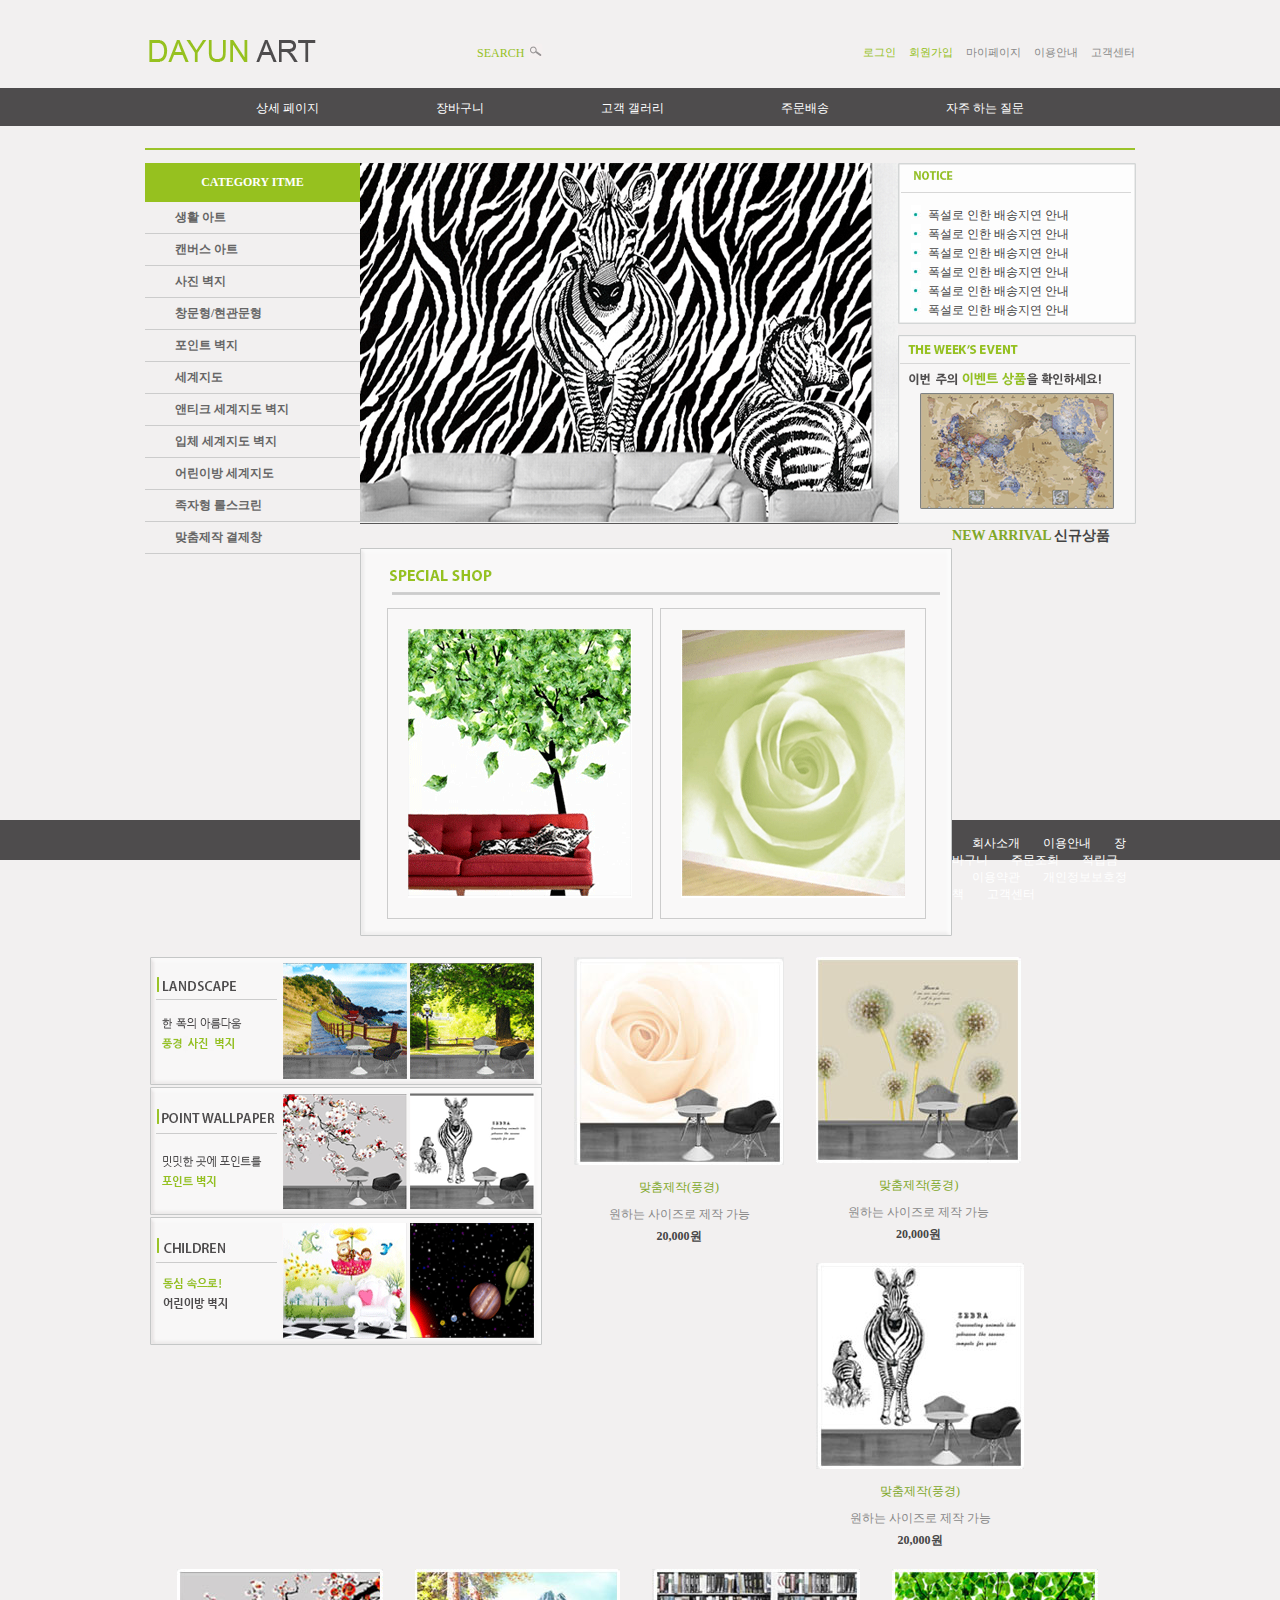
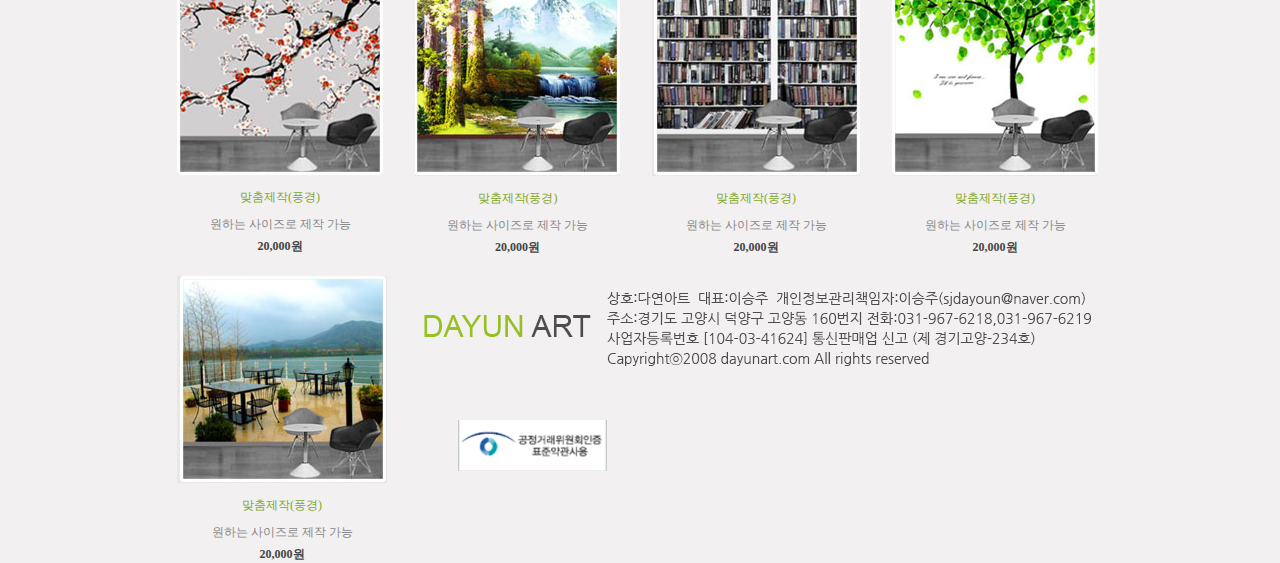
<file: Ch13_Make_Shoppingmall/index.html>
<!DOCTYPE html>
<html>
<head>
  <meta charset="utf-8">
  <title>다연아트 홈페이지</title>
  <link rel="stylesheet" type="text/css" href="./css/common.css">
  <link rel="stylesheet" type="text/css" href="./css/main.css">
</head>
<body>
  <header>
    <section id="top">
      <a id="logo" href="index.html"><img src="img/logo.gif"></a>
      <div id="search">
        <div id="search_title">SEARCH</div>
        <div id="search_form"><imput type="text"></div>
        <div id="search_button"><img src="img/btn_search.gif"></div>
      </div>
      <nav id="top_menu">
        <ul>
          <li class="green"><a href="#">로그인</a></li>
          <li class="green"><a href="#">회원가입</a></li>
          <li><a href="#">마이페이지</a></li>
          <li><a href="#">이용안내</a></li>
          <li><a href="#">고객센터</a></li>
        </ul>
      </nav><!-- top_menu -->
      <div class="clear"></div>
    </section> <!-- section top -->
    <nav id="main_menu">
      <ul>
        <li><a href="detail.html">상세 페이지</a></li>
        <li><a href="cart.html">장바구니</a></li>
        <li><a href="#">고객 갤러리</a></li>
        <li><a href="#">주문배송</a></li>
        <li><a href="#">자주 하는 질문</a></li>
      </ul>
    </nav>
  </header>
  <section id="main">
    <section id="cat1">
    <div id="cat_title">
      CATEGORY ITME
    </div>
    <ul>
       <li>생활 아트</li>
       <li>캔버스 아트</li>
       <li>사진 벽지</li>
       <li>창문형/현관문형</li>
       <li>포인트 벽지</li>
       <li>세계지도</li>
       <li>앤티크 세계지도 벽지</li>
       <li>입체 세계지도 벽지</li>
       <li>어린이방 세계지도</li>
       <li>족자형 롤스크린</li>
       <li>맞춤제작 결제창</li>
    </ul>
  </section> <!-- section cat1 -->
  <section id="cat2">
    <img src="img/main_img.gif">
  </section> <!-- section cat2 -->
  <section id ="cat3">
    <div id="latest_notice">
      <ul>
        <li> 폭설로 인한 배송지연 안내 </li>
        <li> 폭설로 인한 배송지연 안내 </li>
        <li> 폭설로 인한 배송지연 안내 </li>
        <li> 폭설로 인한 배송지연 안내 </li>
        <li> 폭설로 인한 배송지연 안내 </li>
        <li> 폭설로 인한 배송지연 안내 </li>
      </ul>
    </div>
    <div id="week_event">
      <img src="img/week_event_img.gif">
    </div>
  </section> <!-- section cat3 -->
  <section id="special_shop">
    <ul>
      <li><img src="img/special_img1.gif"></li>
      <li><img src="img/special_img2.gif"></li>
    </ul>
  </section> <!-- section special_shop -->
  <section id="special_banner">
    <div id="banner1">
      <ul>
        <li><img src="img/landscape_img1.gif"></li>
        <li><img src="img/landscape_img2.gif"></li>
      </ul>
    </div>
    <div id="banner2">
      <ul>
        <li><img src="img/point_wallpaper_img1.gif"></li>
        <li><img src="img/point_wallpaper_img2.gif"></li>
      </ul>
    </div>
    <div id="banner3">
      <ul>
        <li><img src="img/children_img1.gif"></li>
        <li><img src="img/children_img2.gif"></li>
      </ul>
    </div>
  </section>
  <section id="new">
    <h3><span>NEW ARRIVAL</span> 신규상품</h3>
    <div class="item">
      <ul>
        <li><img src="img/new_01.jpg"></li>
        <li class="subject">맞춤제작(풍경)</li>
        <li class="comment">원하는 사이즈로 제작 가능</li>
        <li class="price">20,000원</li>
      </ul>
    </div>
    <div class="item">
      <ul>
        <li><img src="img/new_02.jpg"></li>
        <li class="subject">맞춤제작(풍경)</li>
        <li class="comment">원하는 사이즈로 제작 가능</li>
        <li class="price">20,000원</li>
      </ul>
    </div>
    <div class="item">
      <ul>
        <li><img src="img/new_03.jpg"></li>
        <li class="subject">맞춤제작(풍경)</li>
        <li class="comment">원하는 사이즈로 제작 가능</li>
        <li class="price">20,000원</li>
      </ul>
    </div>
    <div class="item">
      <ul>
        <li><img src="img/new_04.jpg"></li>
        <li class="subject">맞춤제작(풍경)</li>
        <li class="comment">원하는 사이즈로 제작 가능</li>
        <li class="price">20,000원</li>
      </ul>
    </div>
    <div class="item">
      <ul>
        <li><img src="img/new_05.jpg"></li>
        <li class="subject">맞춤제작(풍경)</li>
        <li class="comment">원하는 사이즈로 제작 가능</li>
        <li class="price">20,000원</li>
      </ul>
    </div>
    <div class="item">
      <ul>
        <li><img src="img/new_06.jpg"></li>
        <li class="subject">맞춤제작(풍경)</li>
        <li class="comment">원하는 사이즈로 제작 가능</li>
        <li class="price">20,000원</li>
      </ul>
    </div>
    <div class="item">
      <ul>
        <li><img src="img/new_07.jpg"></li>
        <li class="subject">맞춤제작(풍경)</li>
        <li class="comment">원하는 사이즈로 제작 가능</li>
        <li class="price">20,000원</li>
      </ul>
    </div>
    <div class="item">
      <ul>
        <li><img src="img/new_08.jpg"></li>
        <li class="subject">맞춤제작(풍경)</li>
        <li class="comment">원하는 사이즈로 제작 가능</li>
        <li class="price">20,000원</li>
      </ul>
    </div>
  </section> <!-- section new -->
</section> <!-- section main -->
<footer>
  <section id="footer_menu_box">
    <nav id="footer_menu">
      <ul>
        <li><a href="">회사소개</a></li>
        <li><a href="">이용안내</a></li>
        <li><a href="">장바구니</a></li>
        <li><a href="">주문조회</a></li>
        <li><a href="">적립금</a></li>
        <li><a href="">이용약관</a></li>
        <li><a href="">개인정보보호정책</a></li>
        <li><a href="">고객센터</a></li>
      </ul>
    </nav>
  </section>
  <section id="footer_box">
    <div id="footer_logo">
      <img src="img/footer_logo.gif">
    </div>
    <div id="address">
      <img src="img/address.gif">
    </div>
    <div id="footer_banner">
      <img src="img/footer_banner_01.gif">
    </div>
  </section> <!-- section footer_box -->
</footer>
</body>
</html>
</file>
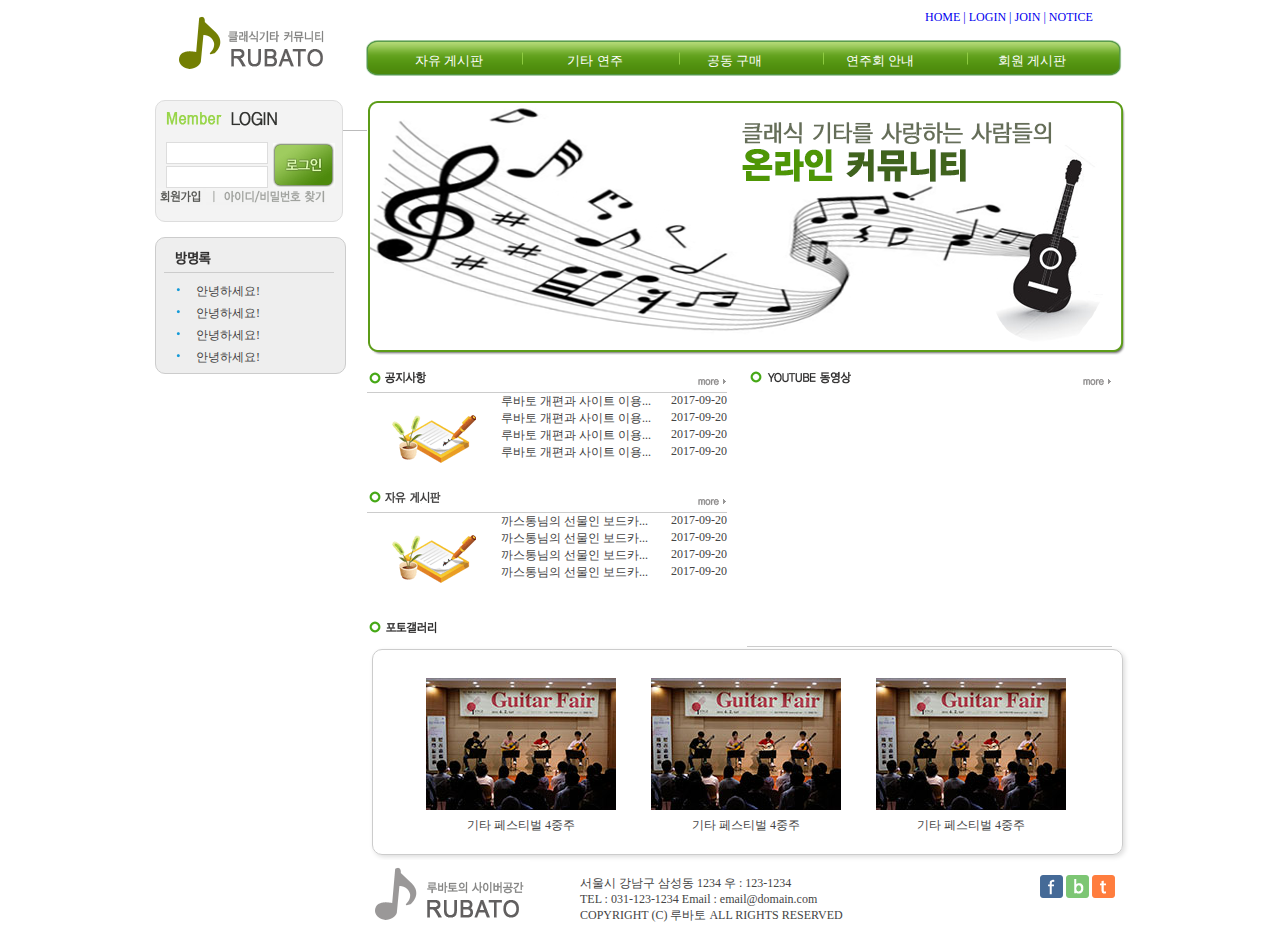
<file: Ch12_Make_commuSite/sorce/index.html>
<!DOCTYPE html>
<html>
<head>
<meta charset="utf-8">
<title>클래식기타 커뮤니티</title>
<link rel="stylesheet" type="text/css" href="./css/common.css">
<link rel="stylesheet" type="text/css" href="./css/header.css">
<link rel="stylesheet" type="text/css" href="./css/footer.css">
<link rel="stylesheet" type="text/css" href="./css/main.css">
</head>
<body>
<div id="wrap">
  <header>
    <a href="index.html"><img id="logo" src="img/logo.png">
    <nav id="top_menu">
      HOME | LOGIN | JOIN | NOTICE
    </nav>
    <nav id="main_menu">
      <ul>
        <li><a href="board_list.html">자유 게시판</a><li>
        <li><a href="#">기타 연주</a><li>
        <li><a href="#">공동 구매</a><li>
        <li><a href="#">연주회 안내</a><li>
        <li><a href="#">회원 게시판</a><li>
      </ul>
    </nav>
  </header> <!-- header -->
  <aside>
    <article id="login_box">
      <img id="login_title" src="img/ttl_login.png">
      <div id="input_button">
        <ul id="login_input">
          <li><input type="text"></li>
          <li><input type="password"></li>
        </ul>
        <img id="login_btn" src="img/btn_login.gif">
      </div>
      <div class="clear"></div>
      <div id="join_search">
        <img src="img/btn_join.gif">
        <img src="img/btn_search.gif">
      </div>
    </article>
    <article id="guestbook">
      <div id="guestbook_title">
        <img src ="img/ttl_memo.gif">
      </div>
      <ul>
        <li>안녕하세요!</li>
        <li>안녕하세요!</li>
        <li>안녕하세요!</li>
        <li>안녕하세요!</li>
      </ul>
    </article>
  </aside> <!-- aside -->
    <section id="main">
      <img src="img/main_img.png">
      <section id="notice_free_youtube">
        <article id="notice">
          <div class="latest_title">
            <img class="latest_img" src="img/latest1.gif">
            <img class="more" src="img/more.gif">
            <div class="clear"></div>
          </div>
          <div class="lastest_content">
            <img class="image" src="img/book_pen.gif">
            <ul class="list">
              <li>
                <div class="subject">루바토 개편과 사이트 이용...</div>
                <div class="date">2017-09-20</div>
                <div class="clear"></div>
              </li>
              <li>
                <div class="subject">루바토 개편과 사이트 이용...</div>
                <div class="date">2017-09-20</div>
                <div class="clear"></div>
              </li>
              <li>
                <div class="subject">루바토 개편과 사이트 이용...</div>
                <div class="date">2017-09-20</div>
                <div class="clear"></div>
              </li>
              <li>
                <div class="subject">루바토 개편과 사이트 이용...</div>
                <div class="date">2017-09-20</div>
                <div class="clear"></div>
              </li>
            </ul>
          </div> <!-- div#lastest_content -->
        </article> <!-- article#notice -->
        <article id="free">
          <div class="latest_title">
            <img class="latest_img" src="img/latest2.gif">
            <img class="more" src="img/more.gif">
            <div class="clear"></div>
          </div>
          <div class="lastest_content">
            <img class="image" src="img/book_pen.gif">
            <ul class="list">
              <li>
                <div class="subject">까스통님의 선물인 보드카...</div>
                <div class="date">2017-09-20</div>
                <div class="clear"></div>
              </li>
              <li>
                <div class="subject">까스통님의 선물인 보드카...</div>
                <div class="date">2017-09-20</div>
                <div class="clear"></div>
              </li>
              <li>
                <div class="subject">까스통님의 선물인 보드카...</div>
                <div class="date">2017-09-20</div>
                <div class="clear"></div>
              </li>
              <li>
                <div class="subject">까스통님의 선물인 보드카...</div>
                <div class="date">2017-09-20</div>
                <div class="clear"></div>
              </li>
            </ul>
          </div>
        </article> <!-- article#free -->
        <article id="youtube">
          <div class="latest_title">
            <img class="latest_img" src="img/latest3.gif">
            <img class="more" src="img/more.gif">
            <div class="clear"></div>
            <iframe width="365" height="250" src="https://www.youtube.com/embed/f1rpc3g2zwg"
            frameborder="0" allow="accelerometer; autoplay; encrypted-media; gyroscope; picture-in-picture" allowfullscreen></iframe>
          </div>
        </article>
      </section> <!-- notice_free_youtube -->
       <section id="gallery">
         <img src="img/latest4.gif">
         <div id="gallery_box">
           <div id="gallery_list">
            <div class="items">
              <ul>
                <li><img src="img/img1.jpg"></li>
                <li>기타 페스티벌 4중주</li>
              </ul>
            </div>
            <div class="items">
              <ul>
                <li><img src="img/img1.jpg"></li>
                <li>기타 페스티벌 4중주</li>
              </ul>
            </div>
            <div class="items">
              <ul>
                <li><img src="img/img1.jpg"></li>
                <li>기타 페스티벌 4중주</li>
              </ul>
            </div>
          </div> <!-- galley_list -->
        </div> <!-- galley_box -->
      </section> <!-- gallery -->
     </section> <!--section main -->
   </aside>
    <footer>
      <img id="footer_logo" src="img/footer_logo.gif">
      <ul id="address">
       <li>서울시 강남구 삼성동 1234 우 : 123-1234</li>
       <li>TEL : 031-123-1234 Email : email@domain.com</li>
       <li>COPYRIGHT (C) 루바토 ALL RIGHTS RESERVED</li>
     </ul>
     <ul id="footer_sns">
       <li><img src="img/facebook.gif"></li>
       <li><img src="img/blog.gif"></li>
       <li><img src="img/twitter.gif"></li>
     </ul>
   </footer> <!-- footer -->
   </div><!-- wrap -->
</body>
</html>
</file>
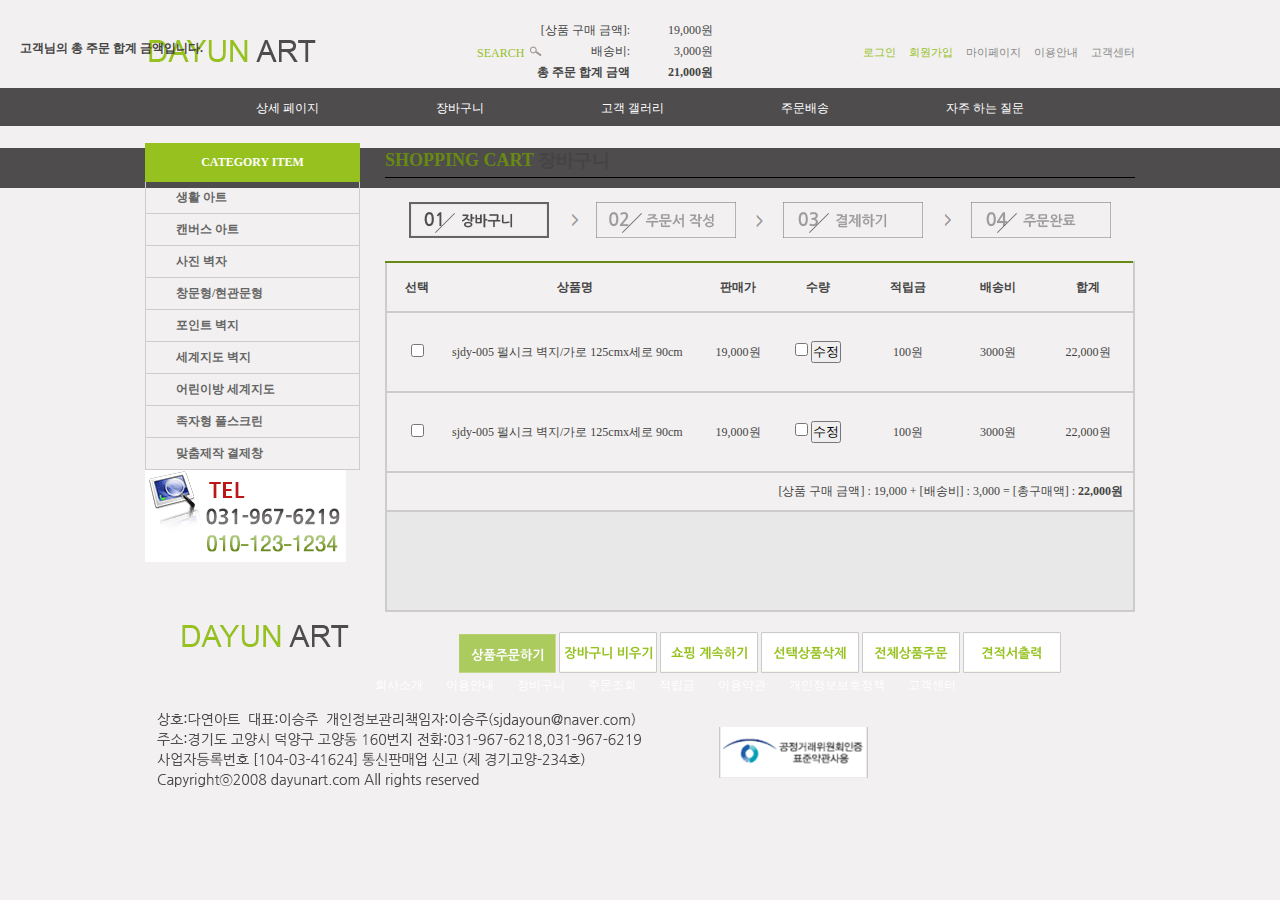
<file: Ch13_Make_Shoppingmall/cart.html>
<!DOCTYPE html>
<html>
  <head>
    <meta charset="utf-8">
    <link rel="stylesheet" type="text/css" href="./css/common.css">
    <link rel="stylesheet" type="text/css" href="./css/main.css">
    <link rel="stylesheet" type="text/css" href="./css/cart.css">
  </head>
  <body>
    <header>
      <section id="top">
        <a id="logo" href="index.html"><img src="img/logo.gif"></a>
        <div id="search">
          <div id="search_title">SEARCH</div>
          <div id="search_form"><imput type="text"></div>
          <div id="search_button"><img src="img/btn_search.gif"></div>
        </div>
        <nav id="top_menu">
          <ul>
            <li class="green"><a href="#">로그인</a></li>
            <li class="green"><a href="#">회원가입</a></li>
            <li><a href="#">마이페이지</a></li>
            <li><a href="#">이용안내</a></li>
            <li><a href="#">고객센터</a></li>
          </ul>
        </nav><!-- top_menu -->
        <div class="clear"></div>
      </section> <!-- section top -->
      <nav id="main_menu">
        <ul>
          <li><a href="detail.html">상세 페이지</a></li>
          <li><a href="cart.html">장바구니</a></li>
          <li><a href="#">고객 갤러리</a></li>
          <li><a href="#">주문배송</a></li>
          <li><a href="#">자주 하는 질문</a></li>
        </ul>
      </nav>
    </header>
    <section id="main">
      <aside id="left">
        <div id="cat_title">
          CATEGORY ITEM
        </div>
        <ul>
          <li>생활 아트</li>
          <li>캔버스 아트</li>
          <li>사진 벽자</li>
          <li>창문형/현관문형</li>
          <li>포인트 벽지</li>
          <li>세계지도 벽지</li>
          <li>어린이방 세계지도</li>
          <li>족자형 풀스크린</li>
          <li>맞춤제작 결제창</li>
        </ul>
        <div ="customer">
            <img src="img/customer.png">
        </div>
      </aside> <!-- aside left -->
      <section id="right">
        <h2 id="cart_title">
          <span>SHOPPING CART</span> 장바구니
        </h2>
        <div id="process">
          <img src="img/process.png">
        </div>

        <table>
          <tr class="title">
            <th>선택</th>
            <th>상품명</th>
            <th>판매가</th>
            <th>수량</th>
            <th>적립금</th>
            <th>배송비</th>
            <th>합계</th>
          </tr>
          <tr class="items">
            <td class="col1"><input type="checkbox"></td>
            <td class="col2">
              sjdy-005 펄시크 벽지/가로 125cmx세로 90cm
            </td>
            <td class="col3">19,000원</td>
            <td class="col4">
              <input type="checkbox">
              <button>수정</button>
            </td>
            <td class="col5">100원</td>
            <td class="col6">3000원</td>
            <td class="col7">22,000원</td>
          </tr>
          <tr class="items">
            <td class="col1"><input type="checkbox"></td>
            <td class="col2">
              sjdy-005 펄시크 벽지/가로 125cmx세로 90cm
            </td>
            <td class="col3">19,000원</td>
            <td class="col4">
              <input type="checkbox">
              <button>수정</button>
            </td>
            <td class="col5">100원</td>
            <td class="col6">3000원</td>
            <td class="col7">22,000원</td>
          </tr>
          <tr class="total_price">
            <td colspan="7">
              [상품 구매 금액] : 19,000 + [배송비] : 3,000 = [총구매액] : <span>22,000원</span>
            </td>
          </tr>
          <tr class="order_status_box">
            <td colspan="7">
              <div class="order_status">
                <p><span>고객님의 총 주문 합계 금액입니다.</span></p>
                <div>
                  <ul>
                    <li class="col1">[상품 구매 금액]:</li>
                    <li class="col2">19,000원</li>
                  </ul>
                  <ul>
                    <li class="col1">배송비:</li>
                    <li class="col2">3,000원</li>
                  </ul>
                  <ul>
                    <li class="col1"><span>총 주문 합계 금액</span></li>
                    <li class="col2"><span>21,000원</span></li>
                  </ul>
                </div>
              </div> <!-- order_status -->
            </td>
          </tr>
        </table>
        <ul id="order_buttons">
          <li><img src="img/order_button1.gif"></li>
          <li><img src="img/order_button2.gif"></li>
          <li><img src="img/order_button3.gif"></li>
          <li><img src="img/order_button4.gif"></li>
          <li><img src="img/order_button5.gif"></li>
          <li><img src="img/order_button6.gif"></li>
        </ul>
      </section> <!-- section right -->
    </section> <!-- section main -->
    <footer>
      <section id="footer_menu_box">
        <nav id="footer_menu">
          <ul>
            <li><a href="">회사소개</a></li>
            <li><a href="">이용안내</a></li>
            <li><a href="">장바구니</a></li>
            <li><a href="">주문조회</a></li>
            <li><a href="">적립금</a></li>
            <li><a href="">이용약관</a></li>
            <li><a href="">개인정보보호정책</a></li>
            <li><a href="">고객센터</a></li>
          </ul>
        </nav>
      </section>
      <section id="footer_box">
        <div id="footer_logo">
          <img src="img/footer_logo.gif">
        </div>
        <div id="address">
          <img src="img/address.gif">
        </div>
        <div id="footer_banner">
          <img src="img/footer_banner_01.gif">
        </div>
      </section> <!-- section footer_box -->
    </footer>
  </body>
</html>
</file>
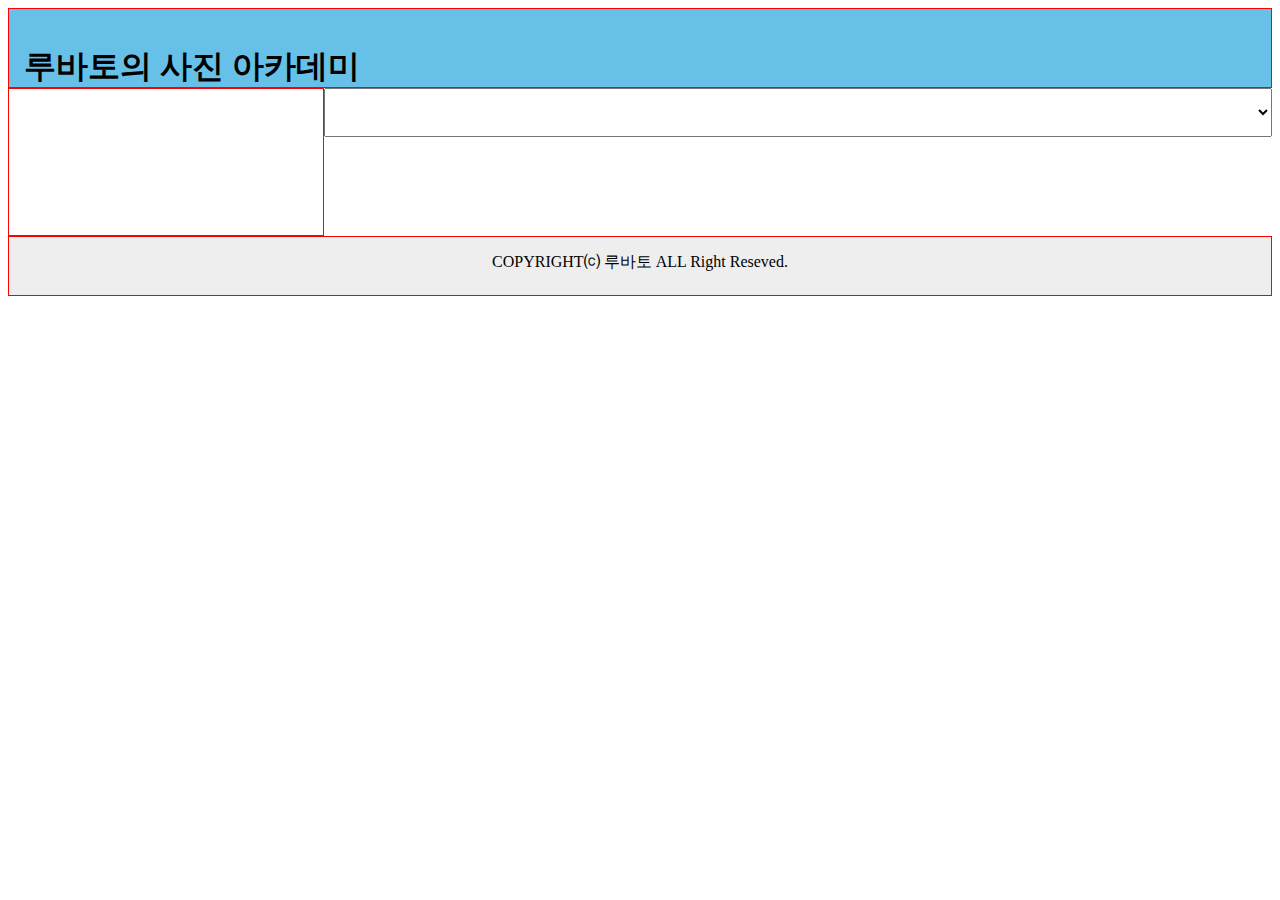
<file: Ch14_Responsive Web Design/fluid_grid_layout.html>
<!DOCTYPE html>
<html>
<head>
<meta charset="utf-8">
<meta name="viewport" content="width=device-width, initial-scale=1.0">
<style>
* {
  box-sizing:border-box;
}
ul {
  list-style-type:none;
}
body {
  font-faily:"맑은 고딕", "돋움";
  font-size:100%;
}
.c1 {width:8.33%; float:left; padding:15px;}
.c2 {width:16.66%; float:left; padding:15px;}
.c3 {width:25%; float:left; padding:15px;}
.c4 {width:33.33%; float:left; padding:15px;}
.c5 {width:41.66%; float:left; padding:15px;}
.c6 {width:50%; float:left; padding:15px;}
.c7 {width:58.33%; float:left; padding:15px;}
.c8 {width:66.66%; float:left; padding:15px;}
.c9 {width:75%; float:left; padding:15px;}
.c10 {width:83.33%; float:left; padding:15px;}
.c11 {width:91.66%; float:left; padding:15px;}
.c12 {width:100%; float:left; padding:15px;}

header {
  height:80px;
  padding:20px;
  border:solid 1px #ff0000;
  background-color:#66c0e7;
}
aside {
  color:#ffffff;
  border:solid 1px #ff0000;
}
section#main p {
  padding:10px;
  font-size:0.95em;
  line-height:130%;
}
footer {
  height:60px;
  padding:10px;
  text-align:center;
  border:solid 1px #ff0000;
  background-color:#eeeeee;
}
</style>
</head>
<body>
    <header class="c12">
      <h1>루바토의 사진 아카데미</h1>
    </header>

    <aside class="c3">
      <ul>
        <li>사진의 역사</li>
        <li>노출이란?</li>
        <li>카메라 동작 모드</li>
        <li>렌즈의 종류</li>
      </ul>
    </aside>

    <select id="main" class="c9">
      <h1>사진의 역사</h1>
      <p>사진이 발명되기 이전에도 사람들은 카메라 옵스큐라라는 장치로 피사체의 이미지를 얻는 방법을 알고 있었다. 13세기나 14세기 무렵에 발명된 카메라 옵스큐라는 한쪽 면에 구멍이 뚫린 암실박스로,
        암실 박스의 구멍으로 빛이 들어와박스 안의 반대쪽 벽면에 이미지가 형성된다</p>
      <p>아날로그 카메라는 카메라 옵스큐라의 작동 원리를 그대로 따른 것이다. 차이점은 카메라의 경우 암실에 맺힌 상을 뒤집기 위해 거울을 사용하고, 필름을 이용하여 이미지를 저장한다는 것이다.</p>
      <p>그 후 카메라 옵스큐라는 발전을 거듭하여 오늘날의 카메라에 이르게 되었다. 이제 예술의 한 장르로 인정받는 사진은 우리의 생활 곳곳에 스며들어 있다.</p>
    </select>

    <footer class="c12">
      COPYRIGHT⒞ 루바토 ALL Right Reseved.
    </footer>
</body>
</html>
</file>
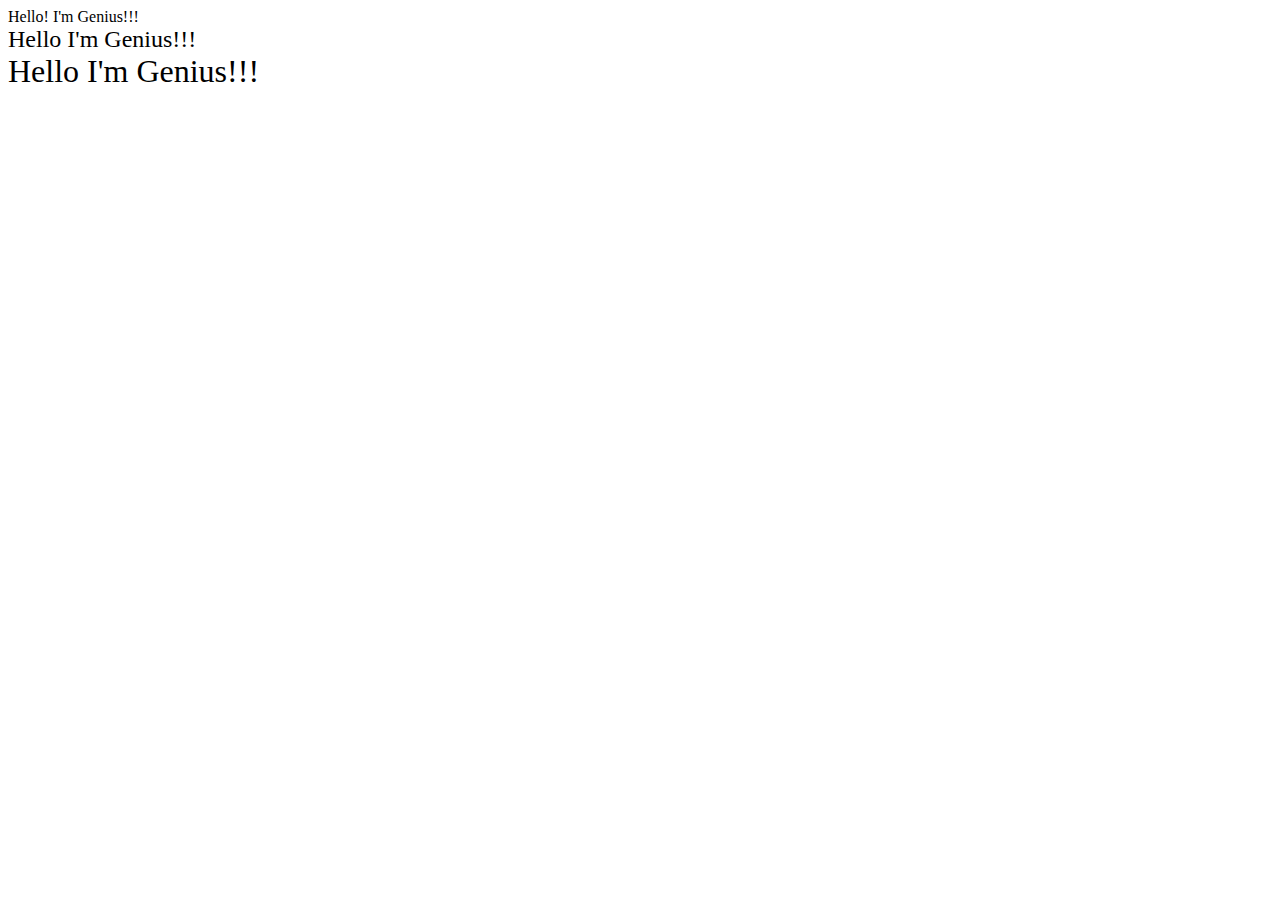
<file: Ch14_Responsive Web Design/persent_em1.html>
<!DOCTYPE html>
<html>
<head>
<meta charset="utf-8">
<style>
body{
  font-size:100%;
}
#a {
  font-size:150%;
}
#b {
  font-size:2em;
}
</style>
</head>
  <body>
    Hello! I'm Genius!!!
    <div id="a">Hello I'm Genius!!!</div>
    <div id="b">Hello I'm Genius!!!</div>
  </body>
</html>
</file>
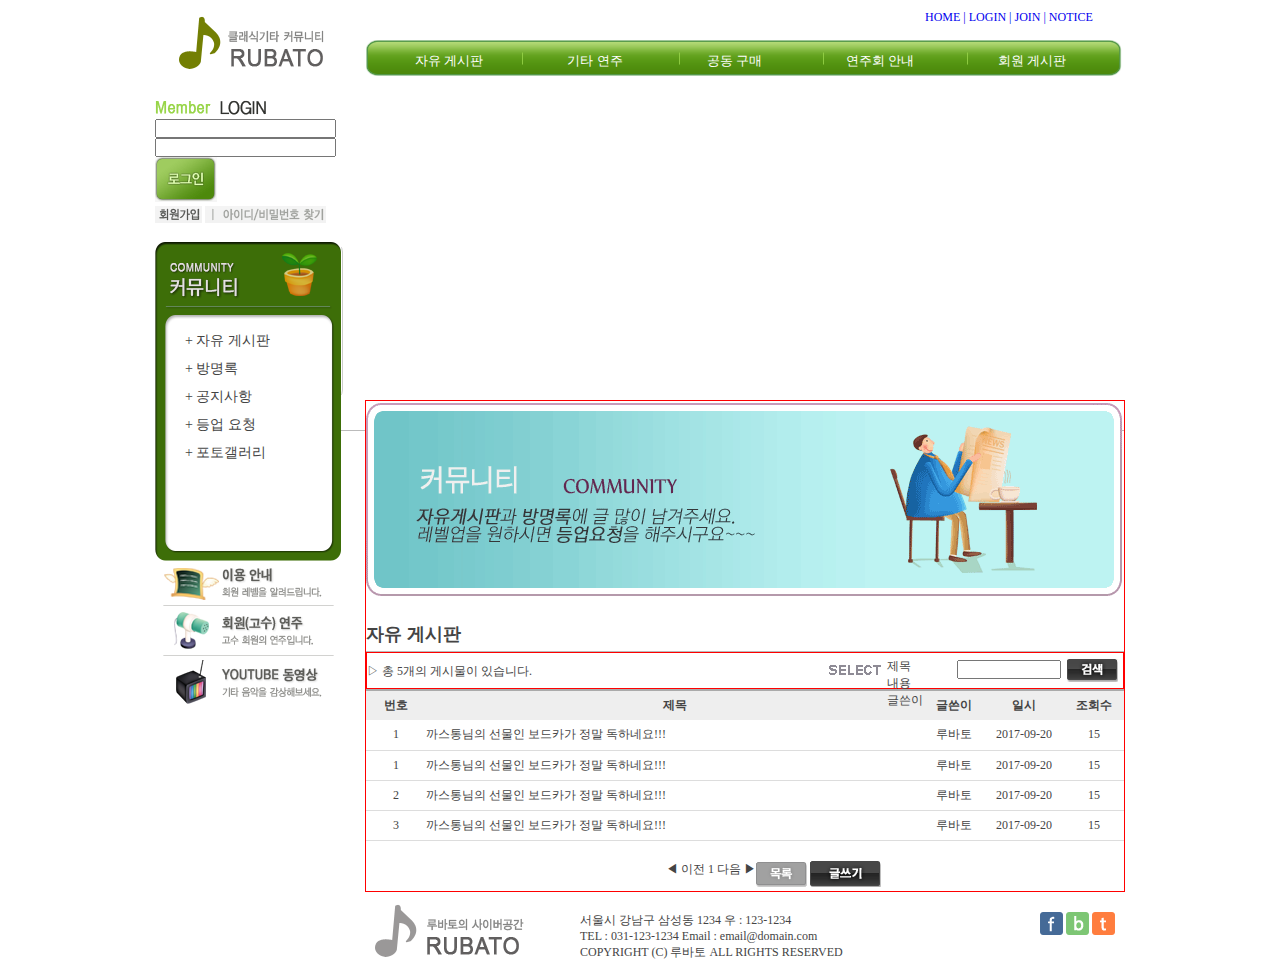
<file: Ch12_Make_commuSite/sorce/board_list.html>
<!DOCTYPE html>
<html>
  <head>
    <meta charset="utf-8">
    <title>클래식기타 커뮤니티</title>
    <link rel="stylesheet" type="text/css" href="./css/common.css">
    <link rel="stylesheet" type="text/css" href="./css/header.css">
    <link rel="stylesheet" type="text/css" href="./css/footer.css">
    <link rel="stylesheet" type="text/css" href="./css/board_list_main.css">
    <link rel="stylesheet" type="text/css" href="./css/board_left.css">
  </head>
  <body>
    <div id="wrap">
      <header>
        <a href="index.html"><img id="logo" src="img/logo.png">
        <nav id="top_menu">
          HOME | LOGIN | JOIN | NOTICE
        </nav>
        <nav id="main_menu">
          <ul>
            <li><a href="board_list.html">자유 게시판</a><li>
            <li><a href="#">기타 연주</a><li>
            <li><a href="#">공동 구매</a><li>
            <li><a href="#">연주회 안내</a><li>
            <li><a href="#">회원 게시판</a><li>
          </ul>
        </nav>
      </header> <!-- header -->
      <aside>
        <article id="login_box">
          <img id="login_title" src="img/ttl_login.png">
          <div id="input_button">
            <ul id="login_input">
              <li><input type="text"></li>
              <li><input type="password"></li>
            </ul>
            <img id="login_btn" src="img/btn_login.gif">
          </div>
          <div class="clear"></div>
          <div id="join_search">
            <img src="img/btn_join.gif">
            <img src="img/btn_search.gif">
          </div>
        </article>
        <nav id="sub_menu">
          <ul>
            <li><a href="board_list">+ 자유 게시판</a></li>
            <li><a href="#">+ 방명록</a></li>
            <li><a href="#">+ 공지사항</a></li>
            <li><a href="#">+ 등업 요청</a></li>
            <li><a href="#">+ 포토갤러리</a></li>
          </ul>
        </nav>
        <article id="sub_banner">
          <ul>
            <li><img src="img/banner1.png"></li>
            <li><img src="img/banner2.png"></li>
            <li><img src="img/banner3.png"></li>
          </ul>
        </article>
      </aside>
      <section id="main">
        <img src="img/comm.gif">
        <h2 id="board_title">자유 게시판 </h2>
        <div id="total_search">
          <div id="total">▷ 총 5개의 게시물이 있습니다.</div>
          <div id="search">
            <div id="select_img"><img src="img/select_search.gif"></div>
            <div id="search_select">
            <section>
              <option>제목</option>
              <option>내용</option>
              <option>글쓴이</option>
            </section>
          </div>
          <div id="search_input"><input type="text"></div>
          <div id="search_btn"><img src="img/search_button.gif"></div>
        </div>
      </div>
      <table>
        <tr>
          <th>번호</th>
          <th>제목</th>
          <th>글쓴이</th>
          <th>일시</th>
          <th>조회수</th>
        </tr>
        <tr>
          <td class="col1">1</td>
          <td class="col2">
            <a href="board_view.html">까스통님의 선물인 보드카가 정말 독하네요!!!</a>
          </td>
          <td class="col3">루바토</td>
          <td class="col4">2017-09-20</td>
          <td class="col5">15</td>
        </tr>
        <tr>
          <td class="col1">1</td>
          <td class="col2">
            <a href="board_view.html">까스통님의 선물인 보드카가 정말 독하네요!!!</a>
          </td>
          <td class="col3">루바토</td>
          <td class="col4">2017-09-20</td>
          <td class="col5">15</td>
        </tr>
        <tr>
          <td class="col1">2</td>
          <td class="col2">
            <a href="board_view.html">까스통님의 선물인 보드카가 정말 독하네요!!!</a>
          </td>
          <td class="col3">루바토</td>
          <td class="col4">2017-09-20</td>
          <td class="col5">15</td>
        </tr>
        <tr>
          <td class="col1">3</td>
          <td class="col2">
            <a href="board_view.html">까스통님의 선물인 보드카가 정말 독하네요!!!</a>
          </td>
          <td class="col3">루바토</td>
          <td class="col4">2017-09-20</td>
          <td class="col5">15</td>
        </tr>
      </table>
      <div id="buttons">
        <div class="col1">◀ 이전 1 다음 ▶ </div>
        <div class="col2">
          <img src="img/list.png">
          <a href="board_write.html"><img src="img/write.png"></a>
        </div>
      </div>
    </section> <!-- section#main -->
      <footer>
        <img id="footer_logo" src="img/footer_logo.gif">
        <ul id="address">
         <li>서울시 강남구 삼성동 1234 우 : 123-1234</li>
         <li>TEL : 031-123-1234 Email : email@domain.com</li>
         <li>COPYRIGHT (C) 루바토 ALL RIGHTS RESERVED</li>
       </ul>
       <ul id="footer_sns">
         <li><img src="img/facebook.gif"></li>
         <li><img src="img/blog.gif"></li>
         <li><img src="img/twitter.gif"></li>
       </ul>
     </footer> <!-- footer -->
    </div> <!-- wrap -->
</body>
</html>
</file>
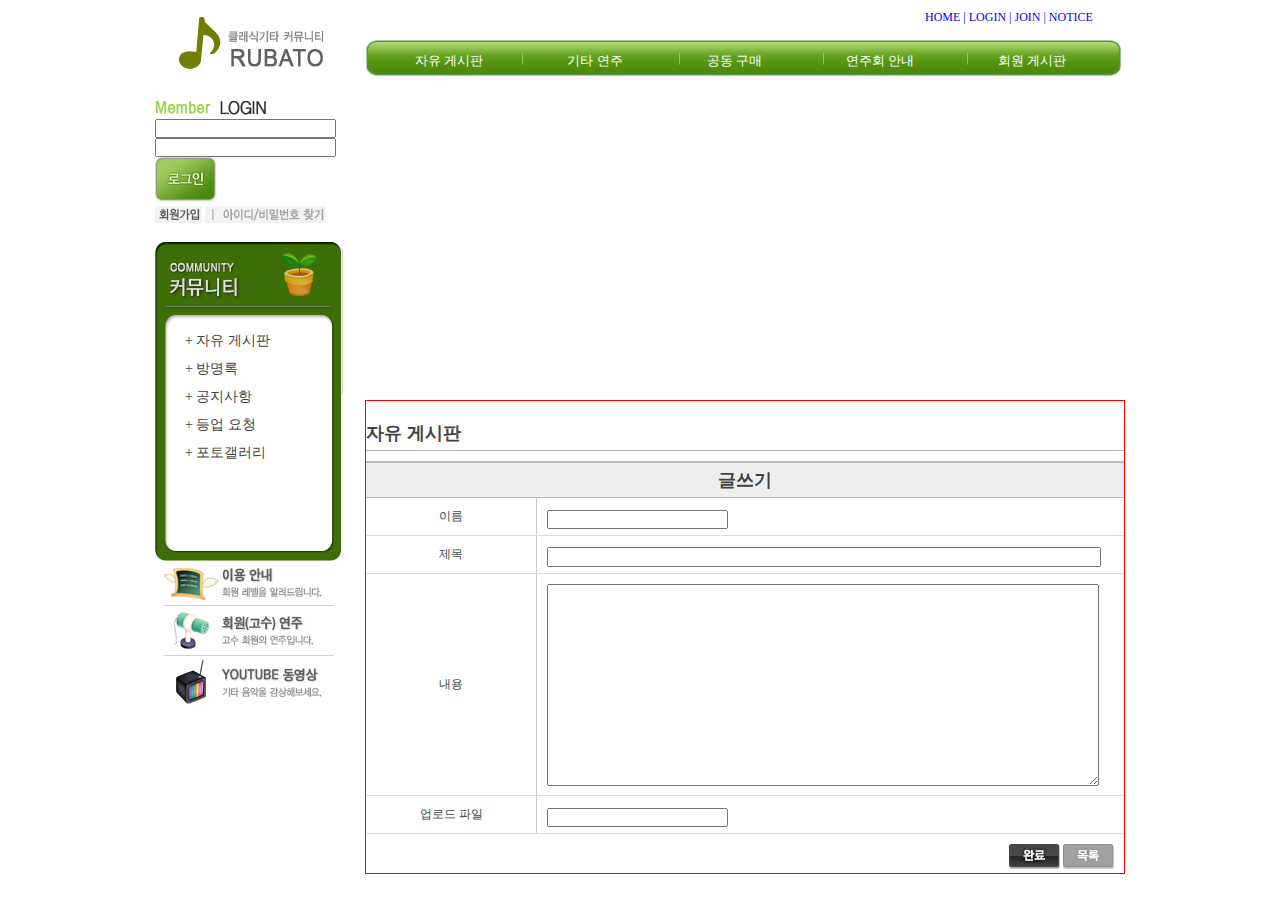
<file: Ch12_Make_commuSite/sorce/board_write.html>
<!DOCTYPE html>
<html>
  <head>
    <meta charset="utf-8">
    <title>클래식기타 커뮤니티</title>
    <link rel="stylesheet" type="text/css" href="./css/common.css">
    <link rel="stylesheet" type="text/css" href="./css/header.css">
    <link rel="stylesheet" type="text/css" href="./css/footer.css">
    <link rel="stylesheet" type="text/css" href="./css/board_list_main.css">
    <link rel="stylesheet" type="text/css" href="./css/board_left.css">
    <link rel="stylesheet" type="text/css" href="./css/board_write_main.css">
  </head>
  <body>
    <div id="wrap">
      <header>
        <a href="index.html"><img id="logo" src="img/logo.png">
        <nav id="top_menu">
          HOME | LOGIN | JOIN | NOTICE
        </nav>
        <nav id="main_menu">
          <ul>
            <li><a href="board_list.html">자유 게시판</a><li>
            <li><a href="#">기타 연주</a><li>
            <li><a href="#">공동 구매</a><li>
            <li><a href="#">연주회 안내</a><li>
            <li><a href="#">회원 게시판</a><li>
          </ul>
        </nav>
      </header> <!-- header -->
      <aside>
        <article id="login_box">
          <img id="login_title" src="img/ttl_login.png">
          <div id="input_button">
            <ul id="login_input">
              <li><input type="text"></li>
              <li><input type="password"></li>
            </ul>
            <img id="login_btn" src="img/btn_login.gif">
          </div>
          <div class="clear"></div>
          <div id="join_search">
            <img src="img/btn_join.gif">
            <img src="img/btn_search.gif">
          </div>
        </article>
        <nav id="sub_menu">
          <ul>
            <li><a href="board_list">+ 자유 게시판</a></li>
            <li><a href="#">+ 방명록</a></li>
            <li><a href="#">+ 공지사항</a></li>
            <li><a href="#">+ 등업 요청</a></li>
            <li><a href="#">+ 포토갤러리</a></li>
          </ul>
        </nav>
        <article id="sub_banner">
          <ul>
            <li><img src="img/banner1.png"></li>
            <li><img src="img/banner2.png"></li>
            <li><img src="img/banner3.png"></li>
          </ul>
        </article>
        <section id="main">
          <h2 id="board_title">자유 게시판 </h2>
          <div id="write_title"><h2>글쓰기</h2></div>
          <table>
            <tr id="item">
              <td class="col1">이름</td>
              <td class="col2"><input type="text"></td>
            </tr>
            <tr id="subject">
              <td class="col1">제목</td>
              <td class="col2"><input type="text"></td>
            </tr>
            <tr id="content">
              <td class="col1">내용</td>
              <td class="col2"><textarea></textarea></td>
            </tr>
            <tr id="upload">
              <td class="col1">업로드 파일</td>
              <td class="col2"><input type="text"></td>
            </tr>
          </table>
          <div id="buttons">
            <a href="#"><img src="img/ok.png"></a>
            <a href="board_list.html"><img src="img/list.png"></a>
          </div>
        </section>
      </aside>
    </div> <!-- wrap -->
</body>
</html>
</file>
<file: Ch13_Make_Shoppingmall/css/common.css>
*{
  margin:0;
  padding:0;
}
body {
  font-family:"맑은 고딕", "돋움";
  font-size:12px;
  color:#444444;
  background-color:#f2f0f0;
}
ul {
  list-style-type:none;
}
a:link, a:visited, a:hover, a:active {
  text-decoration:none;
  color:#444444;
}
.clear {
  clear:both;
}
/* ------------- 헤더 -----------*/
header {
  height:128px;
}
header #top {
  width:990px;
  margin:0 auto;
}
header #logo {
  float:left;
  margin:30px 0 0 0;
}
header #search {
  float:left;
  font-family:"Sans-serif";
  font-size:12px;
  color:#96c11f;
  margin:40px 0 0 150px;
}
header #search #search_title {
  float:left;
  margin-top:6px;
}
header #search #search_form {
  float:left;
}
header #search #search_form input {
  width:80px;
  height:16px
  border:0;
  background-color:#f2f0f0;
  border-bottom:solid 1px #cccccc;
  margin-left:5px;
}
header #search #search_button {
  float:left;
  margin:3px 0 0 3px;
}
/* 상단 메뉴 */
header #top_menu {
  float:right;
  margin-top:45px;
}
header #top_menu a:link {
  font-size:11px;
  color:#888888;
}
header #top_menu a:hover {
  font-size:11px;
  color:#888888;
}
header #top_menu a:active {
  font-size:11px;
  color:#888888;
}
header #top_menu a:visited {
  font-size:11px;
  color:#888888;
}
header #top_menu li.green a:link {
  color:#96c11f;
}
header #top_menu li.green a:visited {
  color:#96c11f;
}
header #top_menu li.green a:hover {
  color:#96c11f;
}
header #top_menu li.green a:active {
  color:#96c11f;
}
header #top_menu li {
  display:inline;
  margin-left:10px;
}
/* 메인 메뉴 */
header #main_menu {
  height:38px;
  margin-top:15px;
  background-color:#4e4c4d;
}
header #main_menu ul {
  width:990px;
  margin:auto;
  padding-top:12px;
  text-align:center;
}
header #main_menu li {
  display:inline;
  margin:0 57px;
}
header #main_menu a:link {
  color:#ffffff;
}
header #main_menu a:visited {
  color:#ffffff;
}
header #main_menu a:hover {
  color:#ffffff;
}
header #main_menu a:active {
  color:#ffffff;
}

/* -------- 푸터(footer) --------- */

footer {
  height:200px;
  margin-top:20px;
}
footer #footer_menu_box {
  height:40px;
  background-color:#4e4c4d;
}
footer #footer_menu {
  width:990px;
  margin:0 auto;
  padding-top:15px;
}
footer #footer_menu li {
  display:inline;
  margin-left:20px;
}
footer #footer_menu ul {
  margin-left:210px;
}
footer #footer_menu a:visited {
  color:#ffffff;
}

footer #footer_menu a:link {
  color:#ffffff;
}

footer #footer_menu a:hover {
  color:#ffffff;
}

footer #footer_menu a:active {
  color:#ffffff;
}
footer #footer_box{
  width:990px;
  margin:auto;
}
footer #footer_box div {
  float:left;
}
footer #footer_box #footer_logo {
  margin:50px 0 0 30px;
}
footer #footer_box #address {
  margin:25px 0 0 10px;
}
footer #footer_box #footer_banner {
  margin:50px 0 0 70px;
}
</file>
<file: Ch13_Make_Shoppingmall/css/main.css>
/* 메인 콘텐츠 */
section#main {
  width:990px;
  margin:auto;
}
section#cat1 {
  width:215px;
  float:left;
  margin-top:15px;
  font-weight:bold;
}
section#cat1 #cat_title {
  padding:12px;
  background-color:#96c11f;
  color:#ffffff;
  text-align:center;
}
section#cat1 li {
  color:#666666;
  padding:7px 0 7px 30px;
  border-bottom:solid 1px #cccccc;
}
section#cat2 {
  float:left;
  margin-top:15px;
}
/*section#cat2 img {
  height:381px;
}*/
section#cat3 {
  width:236px;
  float:left;
  margin-top:15px;
}
section#cat3 #latest_notice {
  width:239px;
  height:161px;
  background-image:url("../img/latest_notice.gif");
  background-repeat:no-repeat;
}
section#cat3 #latest_notice ul {
  padding:42px 0 0 30px;
  list-style-image:url("../img/blue_dot.gif");
}
section#cat3 #week_event {
  width:239px;
  height:191px;
  margin-top:11px;
  background-image:url("../img/week_event.gif");
  background-repeat:no-repeat;
}
section#cat3 #week_event img {
  margin:58px 0 0 22px;
}
/* 스페셜 숍(special_shop) */
section#special_shop {
  width:592px;
  height:389px;
  margin-top:20px;
  float:left;
  background-image:url("../img/special_shop.gif");
  background-repeat:no-repeat;
}
section#special_shop ul {
  margin:60px 0 0 25px;
}
section#special_shop li {
  display:inline;
  margin:0 2px;
}
section#special_shop img {
  padding:20px;
  border:solid 1px #cccccc;
}
section#special_banner {
  float:left;
  margin:19px 0 0 5px;
}
section#special_banner div {
  width:392px;
  height:129px;
  margin-top:1px;
}
/* 스페셜 숍 우측의 배너 3개 */
section#special_banner #banner1 {
  background-image:url("../img/landscape.gif");
  background-repeat:no-repeat;
}
section#special_banner #banner2 {
  background-image:url("../img/point_wallpaper.gif");
  background-repeat:no-repeat;
}
section#special_banner #banner3 {
  background-image:url("../img/children.gif");
  background-repeat:no-repeat;
}
section#special_banner ul {
  padding:6px 0 0 132px;
}
section#special_banner li {
  display:inline;
}
section#new {
  height:650px;
  margin-top:20px;
  border-top:solid 2px #9bc32a;
}
section#new h3 {
  margin:20px 0 0 35px;
}
section#new h3 span{
  color:#80a727;
}
section#new .item {
  float:left;
  text-align:center;
  margin:20px 0 0 32px;
}
section#new .item .subject{
  margin-top:10px;
  color:#80a727;
}
section#new .item .comment{
  margin-top:10px;
  color:#888888;
}
section#new .item .price{
  margin-top:5px;
  font-weight:bold;
}
</file>
<file: Ch12_Make_commuSite/sorce/css/common.css>
* {
  margin:0;
  padding:0;
}
body {
  font-family:"맑은 고딕", "돋움";
  font-size:12px;
  color:#444444;
}
ul {
  list-style-type:none;
}
.clear {
  clear:both;
}
#wrap {
  width:970px;
  margin:0 auto;
}
</file>
<file: Ch12_Make_commuSite/sorce/css/header.css>
/* 상단 헤더 */
header {
  height:100px;
  position:relative;
}
header #logo {
  position:absolute;
  top:10px;
  left:20px;
}
header #top_menu {
  position:absolute;
  top:10px;
  left:770px;
}
header #main_menu{
  width:757px;
  height:38px;
  background-image:url("../img/main_menu_bg.png");
  background-repeat:no-repeat;
  position:absolute;
  top:40px;
  left:210px;
}
header #main_menu li {
  display:inline-block;
  margin:12px -8px 0 50px;
  font-size:13px;
}
header #main_menu a:link {
  text-decoration:none;
  color:#ffffff;
}
header #main_menu a:hover {
  text-decoration:none;
  color:#ffffff;
}
header #main_menu a:visited {
  text-decoration:none;
  color:#ffffff;
}
header #main_menu a:active {
  text-decoration:none;
  color:#ffffff;
}
</file>
<file: Ch12_Make_commuSite/sorce/css/footer.css>
/* 하단 푸터(footer) */
footer {
  height:100px;
  margin-top:30px;
  border-top:solid 1px #bbbbbb;
}
footer #footer_logo {
  float:left;
  margin:5px 0 0 210px;
}
footer #address {
  float:left;
  margin:20px 0 0 50px;
}
footer #footer_sns {
  float:right;
  margin:20px 10px 0 0;
}
footer #footer_sns li {
  display:inline;
}
</file>
<file: Ch12_Make_commuSite/sorce/css/main.css>
aside {
  width:190px;
  float:left;
}

aside #login_box {
  width:186px;
  height:120px;
  border:solid 1px #dddddd;
  border-radius: 10px;
  background-color:#f3f3f3;
}

aside #login_title {
  margin:10px 0 0 10px;
}

aside #input_button {
  margin:10px 0 0 10px;
}

aside #login_input {
  float:left;
}

aside #login_btn {
  float:left;
  margin:3px 0 0 5px;
}

aside #login_input input {
  width:100px;
  height:20px;
  border:solid 1px #dddddd;
}

aside #login_input li {
  margin-top:2px;

}

aside #join_search {
  margin: :10px 0 0 5px;
}

aside #guestbook {
  width:189px;
  height:135px;
  margin-top:15px;
  background-color:#eeeeee;
  border:solid 1px #cccccc;
  border-radius:10px;
  box-shadow:2px2px5px #dddddd;
}

aside #guestbook_title {
  width:165px;
  padding:10px 0 0 5px;
  margin:0 0 0 8px;
  border-bottom:solid 1px #cccccc;
}

aside #guestbook ul {
  margin:10px 0 0 40px;
}

aside #guestbook li {
  margin-top:5px;
  list-style-image:url("../img/icon_blue.gif");
}

section#main {
  width:758px;
  float:right;
  /*border:solid 1px #ff0000; */
} /*공지사항, 자유 게시판, YOUTUBE를 포함하는 박스 */

section#main #notice_free_youtube {
  height:250px;
  position:relative;
  margin-top:10px;
  /*border:solid 1px #ff0000; */
}/* 공지사항 박스 */

section#main #notice {
  width:360px;
  position:absolute;
  /*border:solid 1px #000ff;*/
}/* 최근 게시물 제목 */

section#main .latest_title {
  padding-bottom:3px;
  border-bottom:solid 1px #cccccc;
}

section#main .latest_title img .latest_img {
  float:left;
}

section#main .latest_title img.more {
  float:right;
}

section#main .lastest_content .image {
  float:left;
  margin:10px 0 0 20px;
}

section#main .lastest_content .list {
  float:right;
  /*border:solid 1px #ff0000; */
}

section#main .lastest_content .li {
  padding:10px 0 10px 0;
  /*border:solid 1px #0000ff; */
}

section#main .lastest_content .list div {
  float:left;
}

section#main .lastest_content .list .subject {
  width:170px;
} /*자유 게시판 박스 */

section#main #free{
  width:360px;
  position:absolute;
  top:120px;
  /*border:solid 1px #0000ff;*/
}/*YOUTUBE 동영상 박스 */

section#main #youtube {
  width:365px;
  height:250px;
  position:absolute;
  left:380px;
  /*border:solid 1px #0000ff; */
}

section#main #youtube_img{
  margin:10px 0 0 45px;
}
/* 포토겔러리 */
section#main #gallery_box {
  width:749px;
  height:204px;
  margin:10px 0 0 5px;
  border:solid 1px #cccccc;
  border-radius:10px;
  box-shadow:2px 2px 5px #dddddd;
}

section #gallery_list {
  padding:25px 0 0 18px;
}

section .items {
  float:left;
  text-align:center;
  margin-left:35px;
}
section .items li {
  margin-top:3px;
}
</file>
<file: Ch13_Make_Shoppingmall/css/cart.css>
aside#left {
  width:215px;
  float:left;
  margin-top:15px;
  font-weight:bold;
}
aside#left #cat_title {
  padding:12px;
  background-color:#96c11f;
  color:#ffffff;
  text-align:center;
}
aside#left li {
  color:#666666;
  padding:7px 0 7px 30px;
  border-left:solid 1px #cccccc;
  border-right:solid 1px #cccccc;
  border-bottom:solid 1px #cccccc;
}
aside#left #customer {
  width:213px;
  height:100px;
  margin-top:20px;
  border:solid 1px #cccccc;
  background-color:#ffffff;
}
aside#left #customer img {
  margin:5px 0 0 5px;
}
section#right {
  width:750px;
  float:right;
  margin-top:20px;
}
section#right h2#cart_title {
  padding:0 0 5px 0;
  border-bottom:solid 1px #000000;
}
section#right h2#cart_title span {
  color:#688912;
}
section#right #process {
  margin:15px 0 0 10px;
}
section#right table {
  width:100%;
  margin: 10px 0 0 0;
  border-collapse: collapse;
  border-top: solid 2px #688912;
  border-left: solid 2px #cccccc;
  border-right: solid 2px #cccccc;
  border-bottom: solid 2px #cccccc;
}
section#right tr.title {
  height:50px;
  border-bottom:solid 2px #cccccc;
}
section#right th {
  padding:10px;
}
section#right tr.items {
  height:80px;
  border-bottom:solid 2px #cccccc;
}
section#right tr.items td {
  padding:5px;
  border-bottom:solid 2px #cccccc;
}
section#right tr.items .col1 {
  width:50px;
  text-align: center;
}
section#right tr.items .col2 {

}
section#right tr.items .col3 {
  width: 60px;
  text-align:center;
}
section#right tr.items .col4 {
  width: 80px;
  text-align:center;
}

section#right tr.items .col5 {
  width: 80px;
  text-align:center;
}

section#right tr.items .col6 {
  width: 80px;
  text-align:center;
}

section#right tr.items .col7 {
  width: 80px;
  text-align:center;
}
section#right tr.total_price{
  height:15px;
}
section#right tr.total_price td {
  text-align:right;
  padding:10px;
}
section#right tr.order_status_box {
  height:100px;
  background-color:#e9e8e9;
  border-top:solid 2px #cccccc;
}
section#right .order_status_box td {
  vertical-align: top;
}
section#right .order_status p {
  position:absolute;
  top:40px;
  left:20px;
}
section#right .order_status div {
  position: absolute;
  top: 20px;
  left: 480px;
}
section#right .order_status li {
  display:inline-block;
  margin:2px 0;
}
section#right .order_status .col1 {
  width:150px;
  text-align: right;
}
section#right .order_status .col2 {
  width:80px;
  text-align: right;
}
section#right table span {
  font-weight: bold;
}
section#right #order_buttons {
  margin: 20px 0 0 0;
  text-align: center;
}
section#right #order_buttons li {
  display:inline;
}
</file>
<file: Ch12_Make_commuSite/sorce/css/board_list_main.css>
section#main {
  width:758px;
  float:right;
  border:solid 1px #ff0000;
}
section#main h2#board_title {
  margin-top:20px;
  padding:0 0 5px 0;
  border-bottom:solid 1px #bbbbbb;
}
section#main #total_search {
  height:35px;
  position:relative;
  border:solid 1px #ff0000;
}
section#main #total {
  position:absolute;
  top:10px;
}
section#main #search{
  position:absolute;
  left:460px;
}
section#main #search #select_img {
  position:absolute;
  top:9px;
}
section#main #search #search_select {
  position:absolute;
  top:5px;
  left:60px;
}
section#main #search #search_input {
  position:absolute;
  top:7px;
  left:130px;
}
section#main #search #search_input input {
  width:100px;
}
section#main #search #search_btn {
  position:absolute;
  top:6px;
  left:240px;
}
section#main table{
  border-collapse:collapse;
  margin:0 auto;
  width:100%;
}
section#main tr {
  height:30px;
}
section#main th {
  border-top:solid 2px #aaaaaa;
  background-color:#eeeeee;
}
section#main td {
  border-bottom:solid 1px #dddddd;
}
section#main td.col1 {
  width:60px;
  text-align:center;
}
section#main td.col2 {
}
section#main td.col3 {
  width:60px;
  text-align:center;
}
section#main td.col4 {
  width:80px;
  text-align:center;
}
section#main td.col5 {
  width:60px;
  text-align:center;
}
section#main td a:link {
  text-decoration:none;
  color:#444444;
}
section#main td a:hover {
  text-decoration:none;
}
section#main td a:visited {
  text-decoration:none;
  color:#444444;
}
section#main td a:active {
  text-decoration:none;
  color:#444444;
}
section #buttons{
  margin-top:20px;
}
section #buttons .col1{
  float:left;
  margin-left:300px;
}
section #buttons .col2{
  float:left;
  margin-right:10px;
}
</file>
<file: Ch12_Make_commuSite/sorce/css/board_left.css>
/* 서브 메뉴 */

aside #sub_menu {
  width:186px;
  height:320px;
  margin-top:15px;
  background-image:url("../img/sub_menu_bg.png");
  background-repeat:no-repeat;
  float:left;
  /* border:solid 1px #ff0000; */
}
aside #sub_menu ul{
  padding:80px 0 0 30px;
}
aside #sub_menu li {
  margin:10px 0 0 0;
}
aside #sub_menu a:link {
  text-decoration:none;
  font-size:14px;
  color:#444444;
}
aside #sub_menu a:hover {
  text-decoration:none;
  font-size:14px;
  color:#0000ff;
  font-weight:bold;
}
aside #sub_menu a:visited {
  text-decoration:none;
  font-size:14px;
  color:#444444;
}
aside #sub_menu a:active {
  text-decoration:none;
  font-size:14px;
  color:#444444;
}
aside #sub_banner {
  width:186px;
  height:156px;
  margin:15px 0 0 0;
  border:solid 1px #cccccc;
  border-radius:10px;
}
aside #sub_banner ul {
  padding:6px 0 0 4px;
}
aside #sub_banner ul img {
  display:block;
}
</file>
<file: Ch12_Make_commuSite/sorce/css/board_write_main.css>
section#main h2#board_title {
  margin-top:20px;
  padding:0 0 5px 0;
}
section#main #write_title {
  text-align:center;
  margin:10px 0 0 0;
  padding:5px;
  background-color:#eeeeee;
  border-top:solid 2px #bbbbbb;
  border-bottom:solid 1px #bbbbbb;
}
section#main table {
  border-collapse:collapse;
  margin:0 auto;
  width:100%;
}
section#main td {
  border-bottom:solid 1px #dddddd;
  padding:10px;
}
section#main td.col1 {
  width:150px;
  text-align:center;
  border-right:solid 1px #cccccc;
}
section#main td.col2 {
  padding:5px 0 0 10px;
 }
section#main #name input {
  width:100px;
  height:16px;
  border:solid 1px #00ba2e;
}
section#main #subject input {
  width:550px;
  height:16px;
}
section#main #content textarea {
  width:550px;
  height:200px;
  margin:5px 5px 5px 0;
}
section#main #buttons {
  text-align:right;
  margin:10px 10px 0 0;
}
</file>
